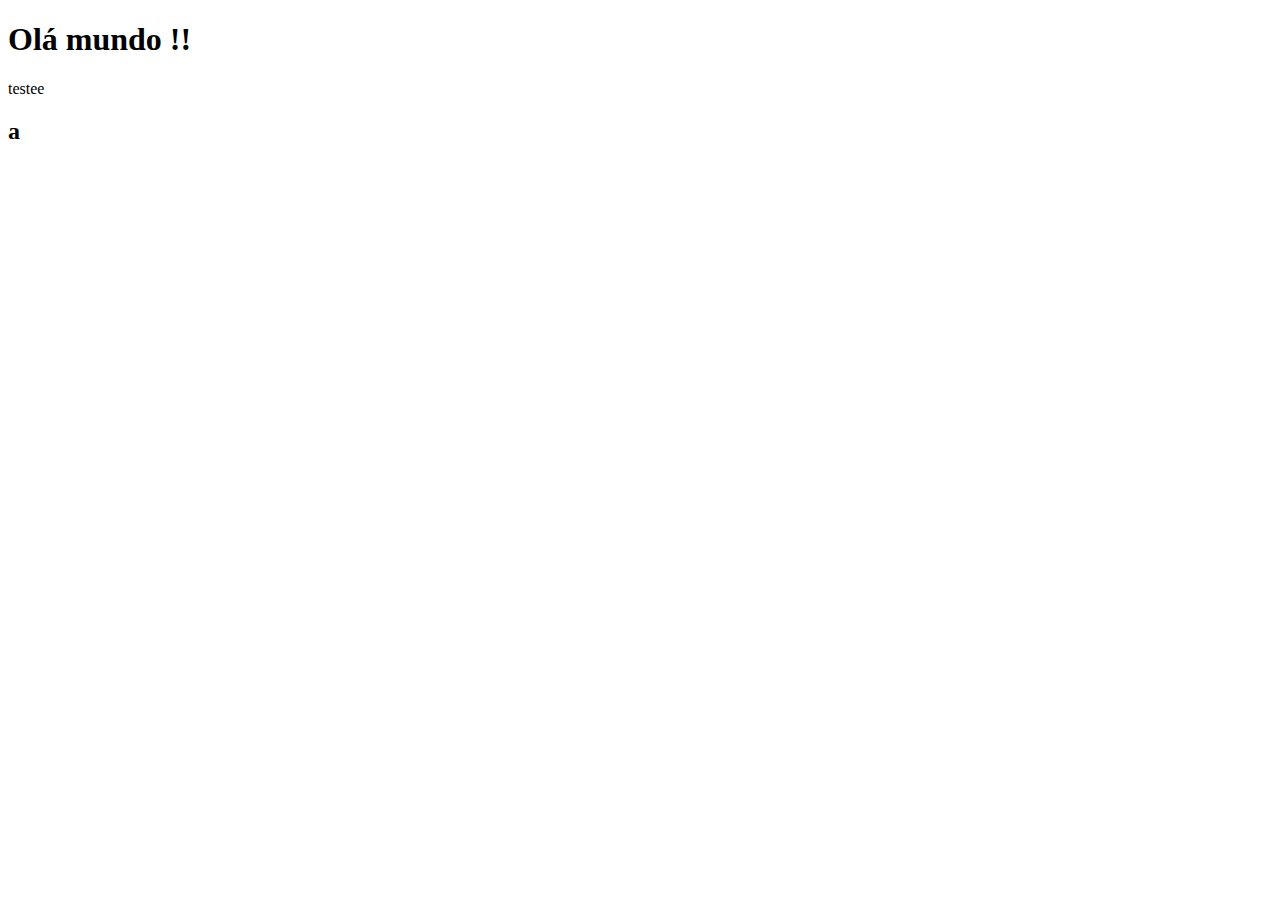
<file: index.html>
<!DOCTYPE html>
<html lang="en">
<head>
    <meta charset="UTF-8">
    <meta name="viewport" content="width=device-width, initial-scale=1.0">
    <title>Document</title>
</head>
<body>
    <h1>Olá mundo !!</h1>
    <p>testee
    </p>
    <h2>a</h2>
</body>
</html>
</file>
